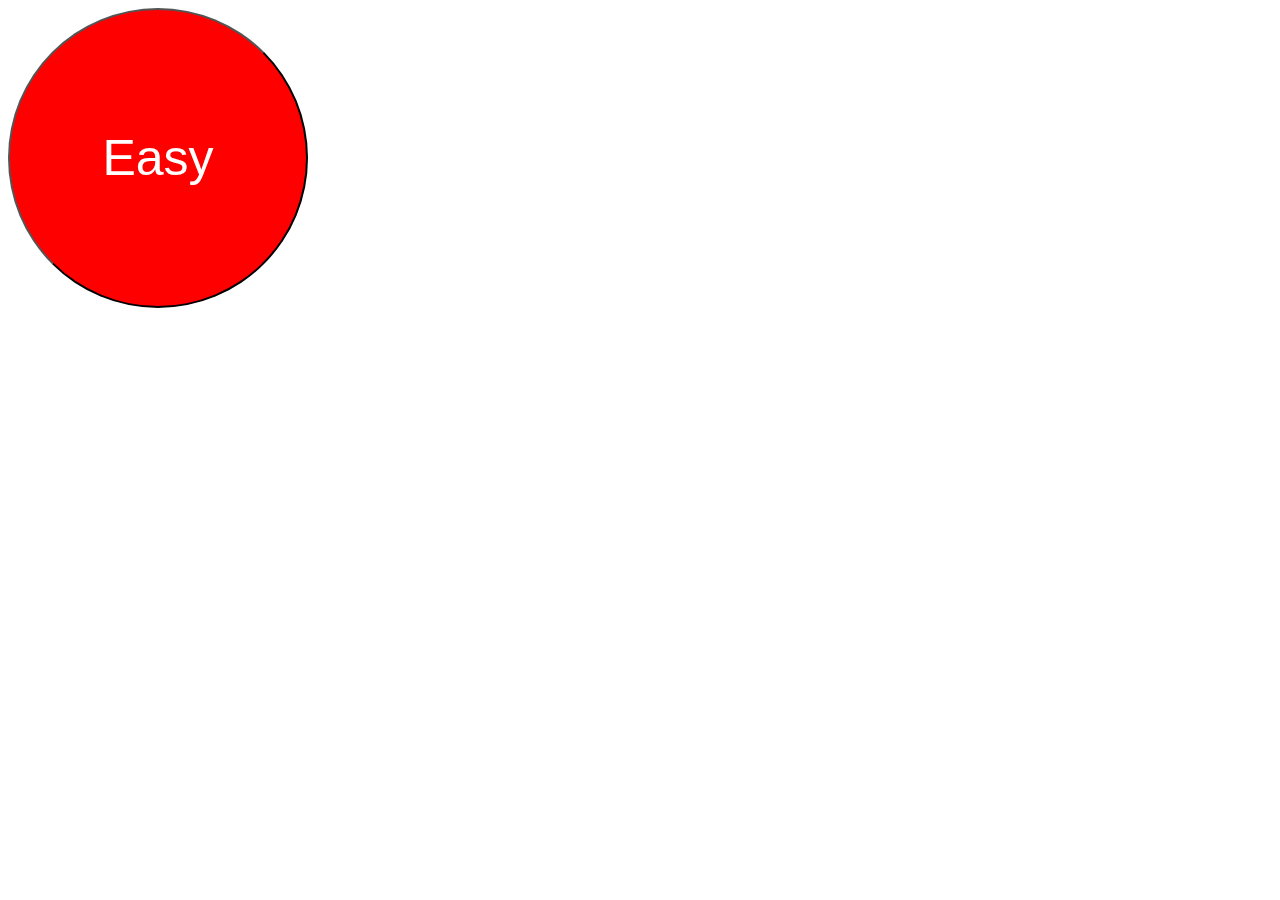
<file: That was easy/index.html>
<!DOCTYPE html>
   <html>
     <head>
       <title>That Was Easy</title>
       <link href="styles.css" rel="stylesheet">
     </head>
     <body>
       <script src="https://code.jquery.com/jquery-2.2.3.min.js"></script>      
      <script src="main.js"></script> 
      
      <button id="easy">Easy</button>
     </body>
   </html>
</file>
<file: That was easy/styles.css>
#easy {
  width: 300px;
  height: 300px;
  border-radius: 150px;
  border-color: black;
  background-color: red;
  font-size: 50px;
  color: white;
}
</file>
